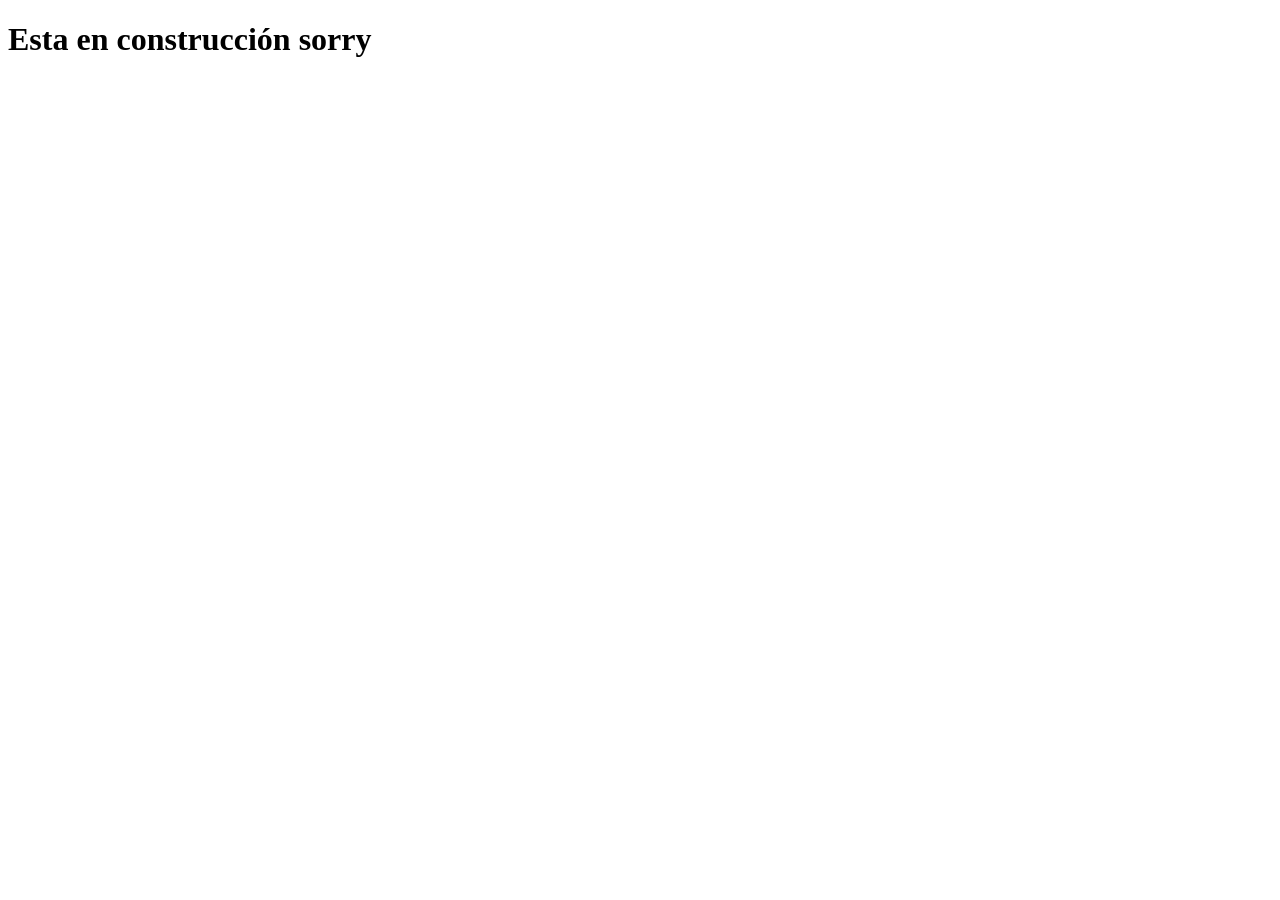
<file: buscador.html>
<!DOCTYPE html>
<html lang="en">
<head>
    <meta charset="UTF-8">
    <meta name="viewport" content="width=device-width, initial-scale=1.0">
    <title>Document</title>
</head>
<body>
    <h1>Esta en construcción sorry</h1>
</body>
</html>
</file>
